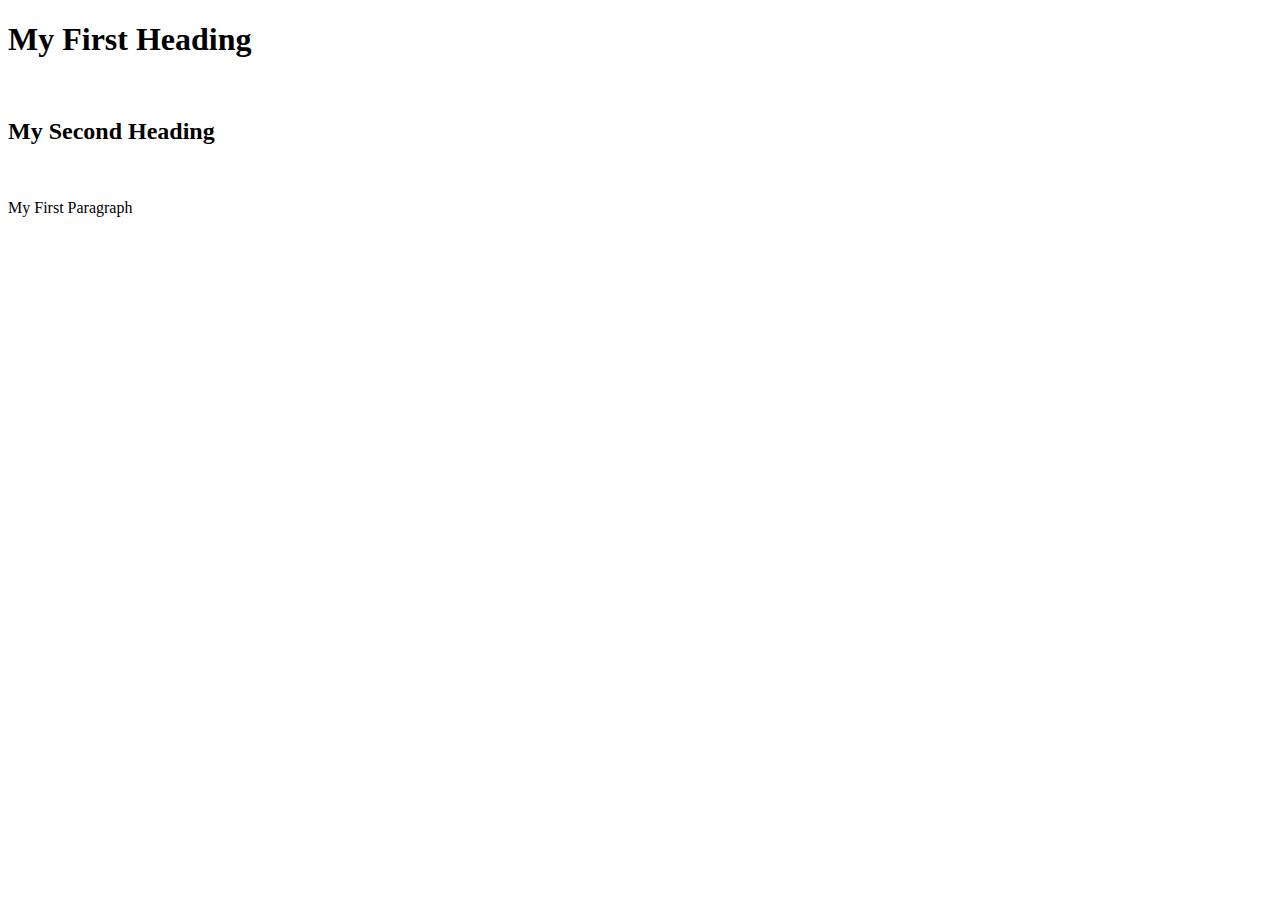
<file: 0- Level_Zero/Index.html>
<!DOCTYPE html>
	
<html>
<head>
	<title>My First Title</title>
</head>

<body>
	<h1>My First Heading</h1>
	<br>
	<h2>My Second Heading</h2>
	<br>
	<p>My First Paragraph</p>
	</a>
</body>
</html>
</file>
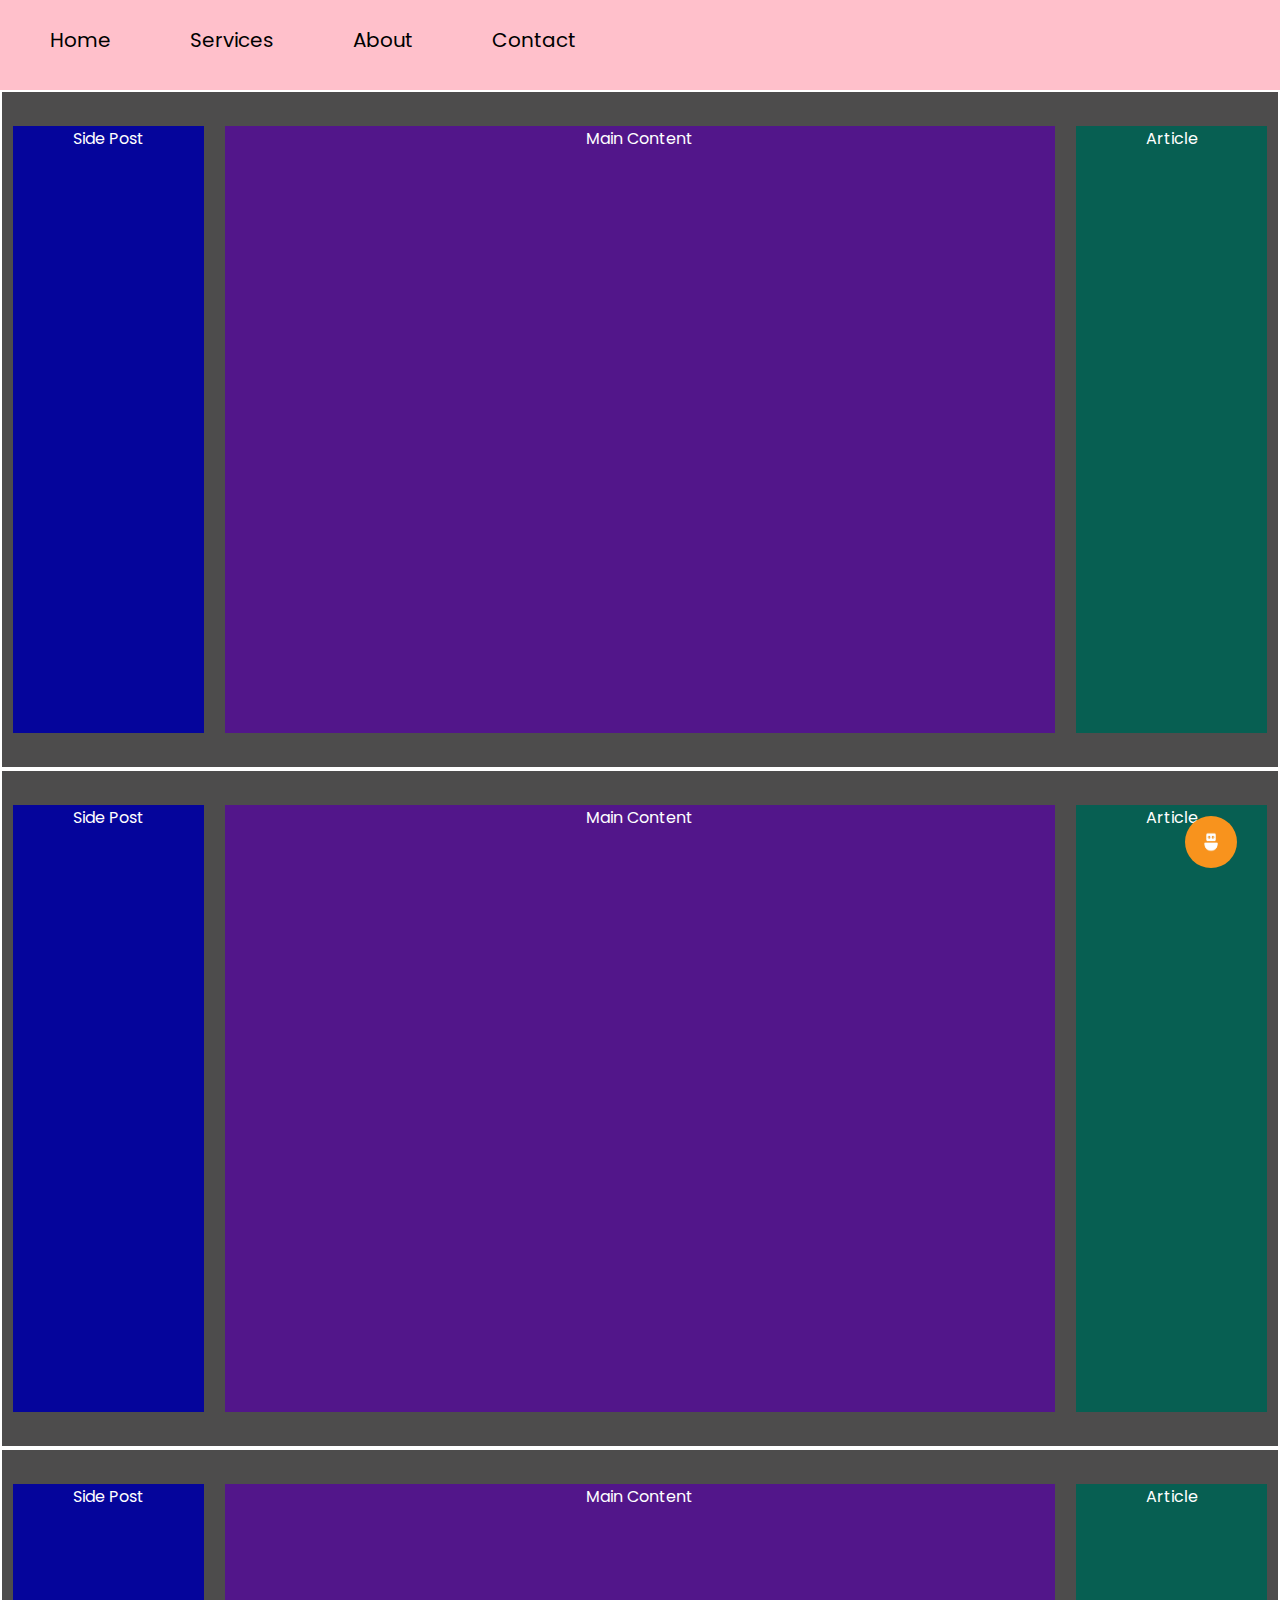
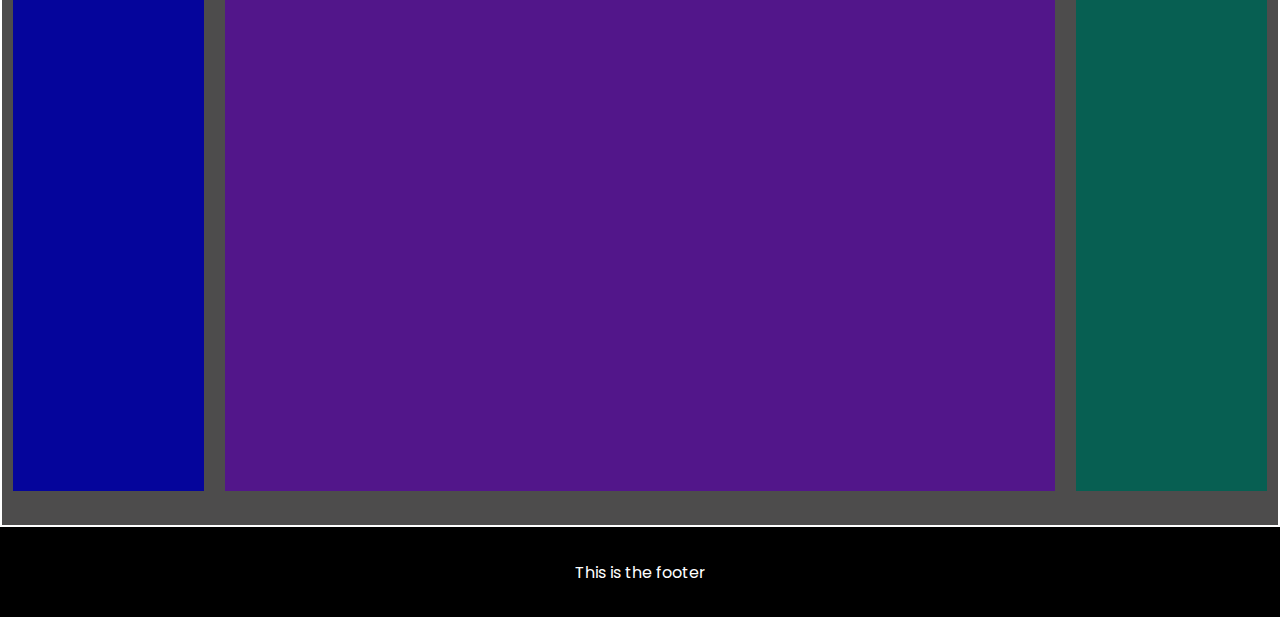
<file: 4 Sample_Layout/index.html>
<!DOCTYPE html>
<html lang="en">

<head>
    <meta charset="UTF-8">
    <meta name="viewport" content="width=device-width, initial-scale=1.0">
    <title>Page Layout</title>
    <link rel="stylesheet" href="style.css">
    <link rel="preconnect" href="https://fonts.googleapis.com">
    <link rel="preconnect" href="https://fonts.gstatic.com" crossorigin>
    <link
        href="https://fonts.googleapis.com/css2?family=Poppins:ital,wght@0,100;0,200;0,300;0,400;0,500;0,600;0,700;0,800;0,900;1,100;1,200;1,300;1,400;1,500;1,600;1,700;1,800;1,900&display=swap"
        rel="stylesheet">

<body>
    <header>

        <div class="nav">
            <ul>
                <li><a href="#">Home</a></li>
                <li><a href="#">Services</a></li>
                <li><a href="#">About</a></li>
                <li><a href="#">Contact</a></li>
            </ul>
        </div>
    </header>

    <main>
        <div class="boxes2">
            <div class="box1">Side Post</div>
            <div class="box2">Main Content</div>
            <div class="box3">Article</div>
        </div>
        <div class="boxes2">
            <div class="box1">Side Post</div>
            <div class="box2">Main Content</div>
            <div class="box3">Article</div>
        </div>
        <div class="boxes2">
            <div class="box1">Side Post</div>
            <div class="box2">Main Content</div>
            <div class="box3">Article</div>
        </div>
    </main>

    <footer>
        <div class="foot">
            <p>This is the footer</p>
        </div>
        <div class="bot">
            <img src="Assets/bot1.jpg" alt="">
        </div>
    </footer>

</body>

</html>
</file>
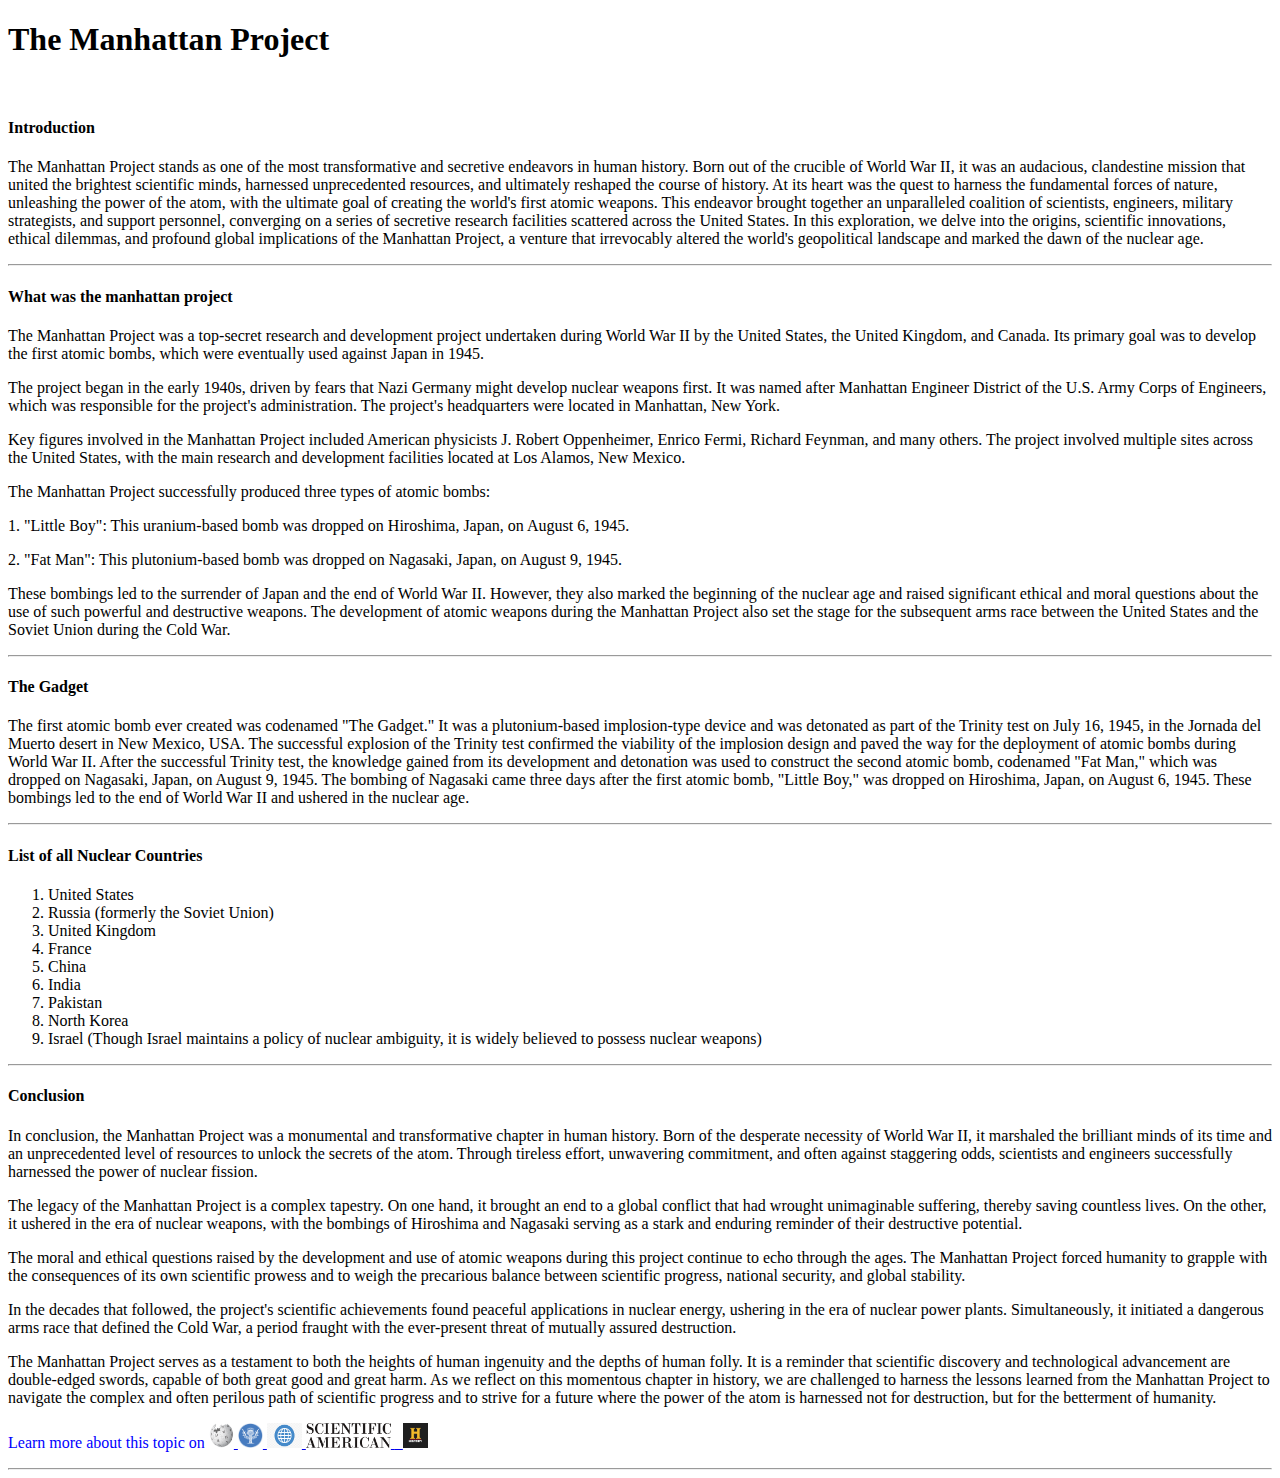
<file: 2 The_Manhattan_Project/3 Manhattan Project.html>
<!DOCTYPE html>
   <html lang="en-US">

<html>	
	<head>
		<title>The Manhattan Project</title>
	</head>

<body>
	<h1>The Manhattan Project</h1>
	<br>
	<h4>Introduction</h4>
	<p>The Manhattan Project stands as one of the most transformative and secretive endeavors in human history. Born out of the crucible of World War II, it was an audacious, clandestine mission that united the brightest scientific minds, harnessed unprecedented resources, and ultimately reshaped the course of history. At its heart was the quest to harness the fundamental forces of nature, unleashing the power of the atom, with the ultimate goal of creating the world's first atomic weapons. This endeavor brought together an unparalleled coalition of scientists, engineers, military strategists, and support personnel, converging on a series of secretive research facilities scattered across the United States. In this exploration, we delve into the origins, scientific innovations, ethical dilemmas, and profound global implications of the Manhattan Project, a venture that irrevocably altered the world's geopolitical landscape and marked the dawn of the nuclear age.</p>
	
	<hr>
	<h4>What was the manhattan project</h4>
	<p>The Manhattan Project was a top-secret research and development project undertaken during World War II by the United States, the United Kingdom, and Canada. Its primary goal was to develop the first atomic bombs, which were eventually used against Japan in 1945.</p>

	<p>The project began in the early 1940s, driven by fears that Nazi Germany might develop nuclear weapons first. It was named after Manhattan Engineer District of the U.S. Army Corps of Engineers, which was responsible for the project's administration. The project's headquarters were located in Manhattan, New York.</p>

	<p>Key figures involved in the Manhattan Project included American physicists J. Robert Oppenheimer, Enrico Fermi, Richard Feynman, and many others. The project involved multiple sites across the United States, with the main research and development facilities located at Los Alamos, New Mexico.</p>

	<p>The Manhattan Project successfully produced three types of atomic bombs:</p>

	<p>1. "Little Boy": This uranium-based bomb was dropped on Hiroshima, Japan, on August 6, 1945.</p>

	<p>2. "Fat Man": This plutonium-based bomb was dropped on Nagasaki, Japan, on August 9, 1945.</p>		

	<p>These bombings led to the surrender of Japan and the end of World War II. However, they also marked the beginning of the nuclear age and raised significant ethical and moral questions about the use of such powerful and destructive weapons. The development of atomic weapons during the Manhattan Project also set the stage for the subsequent arms race between the United States and the Soviet Union during the Cold War.</p>

	<hr>
	<h4>The Gadget</h4>
	<p>The first atomic bomb ever created was codenamed "The Gadget." It was a plutonium-based implosion-type device and was detonated as part of the Trinity test on July 16, 1945, in the Jornada del Muerto desert in New Mexico, USA. The successful explosion of the Trinity test confirmed the viability of the implosion design and paved the way for the deployment of atomic bombs during World War II.

After the successful Trinity test, the knowledge gained from its development and detonation was used to construct the second atomic bomb, codenamed "Fat Man," which was dropped on Nagasaki, Japan, on August 9, 1945. The bombing of Nagasaki came three days after the first atomic bomb, "Little Boy," was dropped on Hiroshima, Japan, on August 6, 1945. These bombings led to the end of World War II and ushered in the nuclear age.</p>

	<hr>
	<h4>List of all Nuclear Countries</h4>
<ol>
    <li>United States</li>
    <li>Russia (formerly the Soviet Union)</li>
    <li>United Kingdom</li>
    <li>France</li>
    <li>China</li>
    <li>India</li>
    <li>Pakistan</li>
    <li>North Korea</li>
    <li>Israel (Though Israel maintains a policy of nuclear ambiguity, it is widely believed to possess nuclear weapons)</li> 
</ol>
	<hr>
	<h4>Conclusion</h4>	
	<p>In conclusion, the Manhattan Project was a monumental and transformative chapter in human history. Born of the desperate necessity of World War II, it marshaled the brilliant minds of its time and an unprecedented level of resources to unlock the secrets of the atom. Through tireless effort, unwavering commitment, and often against staggering odds, scientists and engineers successfully harnessed the power of nuclear fission.</p>

	<p>The legacy of the Manhattan Project is a complex tapestry. On one hand, it brought an end to a global conflict that had wrought unimaginable suffering, thereby saving countless lives. On the other, it ushered in the era of nuclear weapons, with the bombings of Hiroshima and Nagasaki serving as a stark and enduring reminder of their destructive potential.</p>

	<p>The moral and ethical questions raised by the development and use of atomic weapons during this project continue to echo through the ages. The Manhattan Project forced humanity to grapple with the consequences of its own scientific prowess and to weigh the precarious balance between scientific progress, national security, and global stability.</p>

	<p>In the decades that followed, the project's scientific achievements found peaceful applications in nuclear energy, ushering in the era of nuclear power plants. Simultaneously, it initiated a dangerous arms race that defined the Cold War, a period fraught with the ever-present threat of mutually assured destruction.</p>

	<p>The Manhattan Project serves as a testament to both the heights of human ingenuity and the depths of human folly. It is a reminder that scientific discovery and technological advancement are double-edged swords, capable of both great good and great harm. As we reflect on this momentous chapter in history, we are challenged to harness the lessons learned from the Manhattan Project to navigate the complex and often perilous path of scientific progress and to strive for a future where the power of the atom is harnessed not for destruction, but for the betterment of humanity.</p>

	<p style="color:rgb(0, 0, 255)">Learn more about this topic on 
		<a href="https://en.wikipedia.org/wiki/Manhattan_Project" target="_blank">
		<img title="Wikipedia" src="Images/wiki.png" alt="wikipedia" height="25" width="25"> 

		<a href="https://www.britannica.com/event/Manhattan-Project" target="_blank">
		<img title="Britannica" src="Images/Britannica.png" alt="Britannica" height="25" width="25"> 

		<a href="https://www.ushistory.org/us/51f.asp" target="_blank">
		<img title="US History" src="Images/ww.png" height="25" width="35"> 

		<a href="https://www.scientificamerican.com/article/what-was-the-manhattan-project/" target="_blank">
		<img title="Scientific American" src="Images/sa.png" height="25" width="85"> 

		<a href="https://www.history.com/topics/world-war-ii/the-manhattan-project" target="_blank">&nbsp
		<img title="History TV" src="Images/History TV.png" height="25" width="25"> 
		
			</a> </p>

		<hr>

	</body>

</html>
</file>
<file: 4 Sample_Layout/style.css>
* {
    margin: 0;
    padding: 0;
    color: white;
    font-family: "Poppins", sans-serif;
}

.nav {
    height: 10vh;
    background-color: pink;
    position:sticky;
}
header {
    position: sticky;
    top: 0;
}

.boxes {
    border: 2px solid white;
    display: flex;
    align-items: center;
    justify-content: space-around;
    height: 75vh;
    background-color: rgb(77, 76, 76);
    text-align: center;
}
.boxes2 {
    border: 2px solid white;
    display: flex;
    align-items: center;
    justify-content: space-around;
    height: 75vh;
    background-color: rgb(77, 76, 76);
    text-align: center;
}
ul li{
    font-size: 20px;
    display: inline-block;
    margin: 15px 15px 15px 40px;
    padding: 10px;
}
ul li a {
    text-decoration: none;
    color: black;
}

ul li a:hover{
    color: white;
    cursor: pointer;
    background-color: lightcoral;
    border-radius: 5px;
    padding: 5px 0;
}

.boxes2 .box1 {
    display: inline-block;
    height: 90%;
    width: 15%;
    background-color: rgb(5, 5, 155);
}

.boxes2 .box2 {
    display: inline-block;
    height: 90%;
    width: 65%;
    background-color: rgb(82, 22, 138);
}

.boxes2 .box3 {
    display: inline-block;
    height: 90%;
    width: 15%;
    background-color: rgb(7, 95, 82);
}

.foot {
    display: flex;
    height: 10vh;
    background-color: black;
    color: white;
    justify-content: center;
    align-items: center;
}
.bot {
    height: 52px;
    width: 52px;
    background: #f8931d;
    position: fixed;
    bottom: 32px;
    right: 43px;
    border-radius: 60px;
    display: flex;
    justify-content: center;
    align-items: center;
}
.bot img{
    width: 32px; 
}
.bot:hover{
    width: 62px; 
    height: 62px; 
    border-radius: 60px;
    cursor: pointer;
}
</file>
